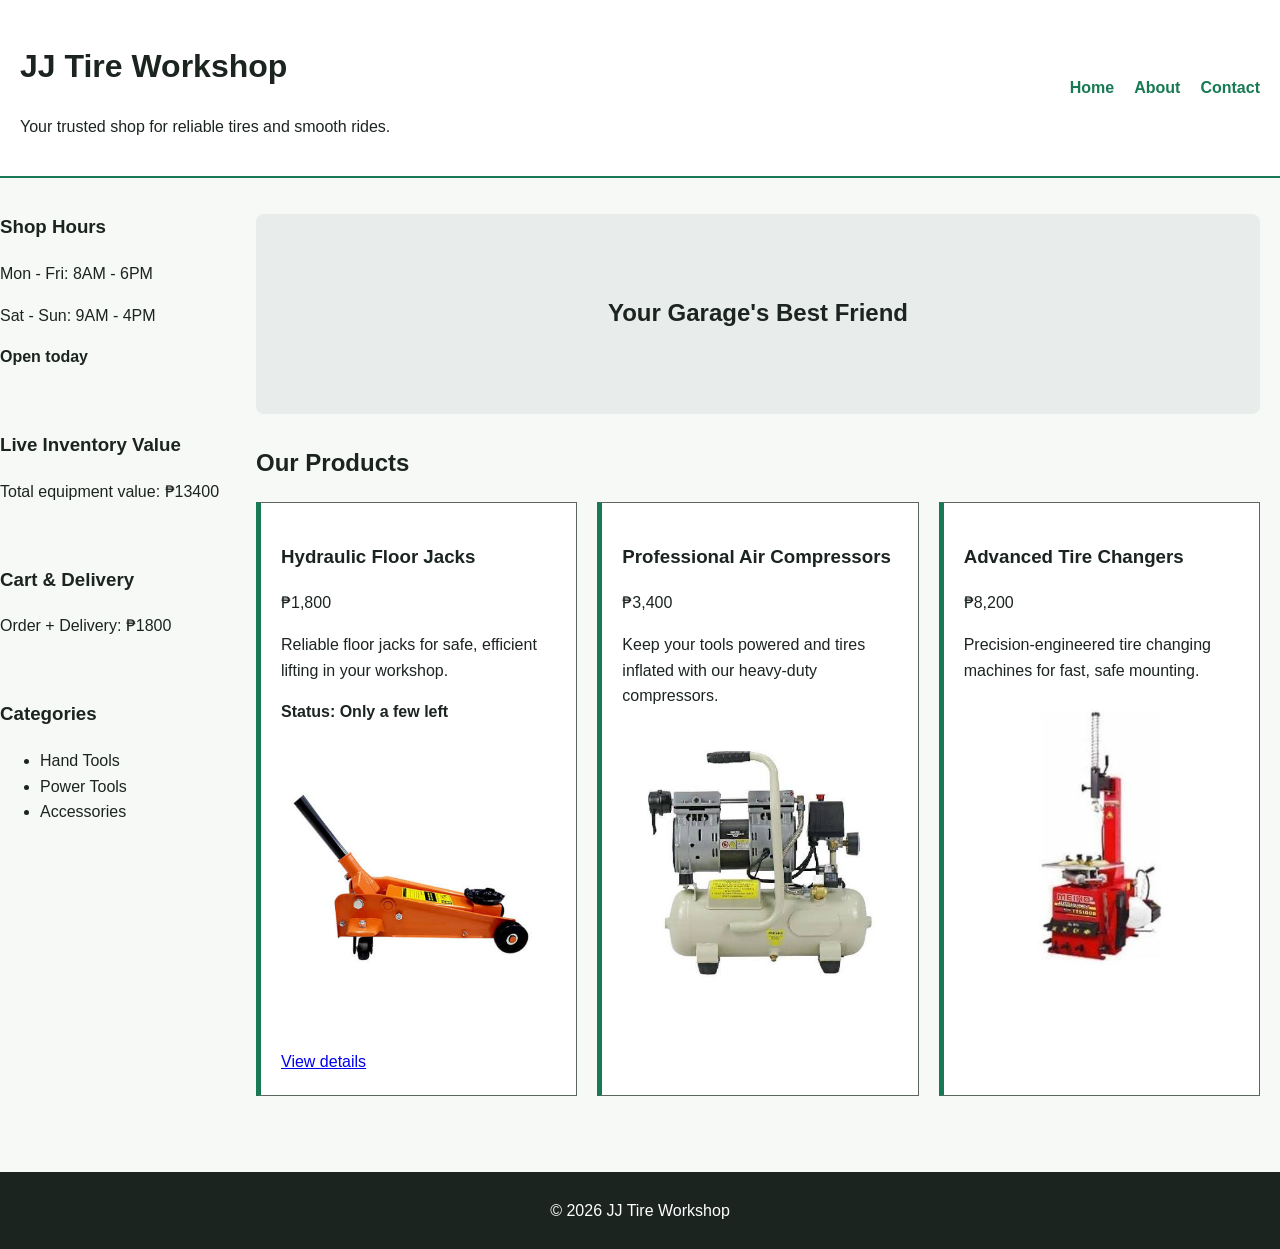
<file: index.html>
<!DOCTYPE html>
<html lang="en">
<head>
    <meta charset="UTF-8">
    <title>JJ Tire Workshop</title>
    <link rel="stylesheet" href="style.css">
</head>
<body>

    <div class="page">

        <header class="site-header">
            <div class="brand">
                <h1 id="shop-name">JJ Tire Workshop</h1>
                <p>Your trusted shop for reliable tires and smooth rides.</p>
            </div>
            
            <nav>
                <ul>
                    <li><a href="index.html">Home</a></li>
                    <li><a href="about.html">About</a></li>
                    <li><a href="contact.html">Contact</a></li>
                </ul>
            </nav>
        </header>

        <aside>
            <h3>Shop Hours</h3>
            <p>Mon - Fri: 8AM - 6PM</p>
            <p>Sat - Sun: 9AM - 4PM</p>
           
            <p><strong id="shop-status"></strong></p>
            
            <br>
            
            <h3>Live Inventory Value</h3>
            <p id="computed-stats"></p>

            <br>

           
            <h3>Cart & Delivery</h3>
            <p id="delivery-check"></p>
            
            <br>

            <h3>Categories</h3>
            <ul>
                <li>Hand Tools</li>
                <li>Power Tools</li>
                <li>Accessories</li>
            </ul>
        </aside>

        <main>
            <div class="centered-banner">
                <h2>Your Garage's Best Friend</h2>
            </div>

            <section id="products">
                <h2>Our Products</h2>
            
                <div class="product-grid">

                    <div class="product-card">
                        <h3>Hydraulic Floor Jacks</h3>
                        <p>₱1,800</p>
                        <p>Reliable floor jacks for safe, efficient lifting in your workshop.</p>
                        
                        <!-- ADDED FOR 8.4: Stock status -->
                        <p><strong id="jack-stock"></strong></p>

                        <img src="floor_jacks.jpg" alt="A robust red hydraulic floor jack">
                        <br><br>
                        <a href="products/hydraulic-floor-jacks.html">View details</a>
                    </div>
                  
                    <div class="product-card">
                        <h3>Professional Air Compressors</h3>
                        <p>₱3,400</p>
                        <p>Keep your tools powered and tires inflated with our heavy-duty compressors.</p>
                       
                        <p><strong id="compressor-stock"></strong></p>
                        <img src="air_compressor.jpg" alt="A high capacity industrial grade air compressor">
                    </div>
                   
                    <div class="product-card">
                        <h3>Advanced Tire Changers</h3>
                        <p>₱8,200</p>
                        <p>Precision-engineered tire changing machines for fast, safe mounting.</p>
                        <img src="tire_changer.jpg" alt="A professional tire changing machine">
                    </div>

                </div>

            </section>
        </main>

        <footer>
            <p id="footer-copyright">&copy; 2026 Jian Jacob A. Catulin</p>
        </footer>

    </div>

    <script src="script.js"></script>
</body>
</html>
</file>
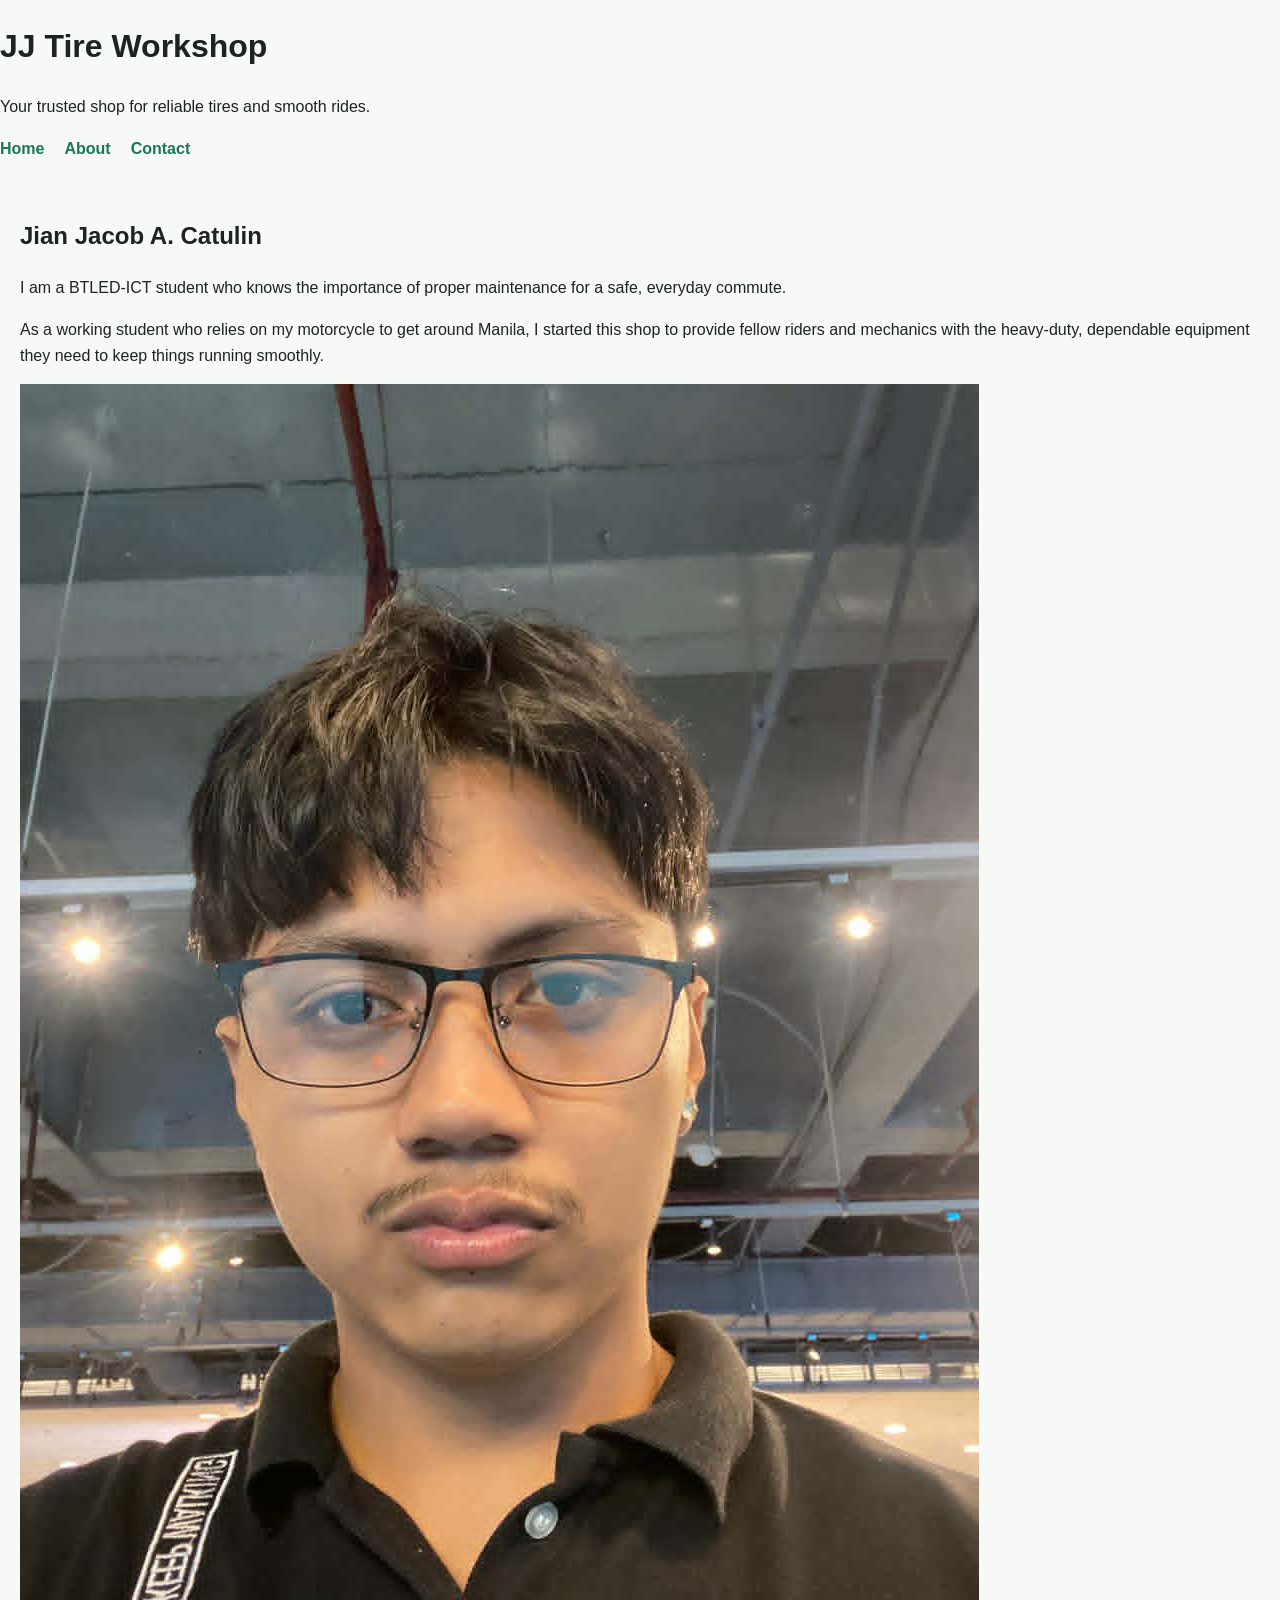
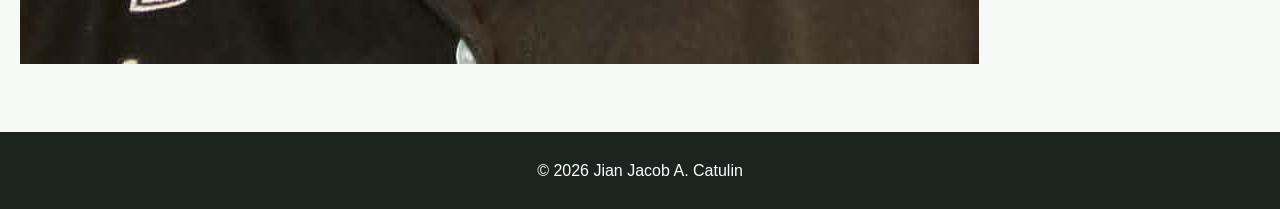
<file: about.html>
<!DOCTYPE html>
<html lang="en">
<head>
    <meta charset="UTF-8">
    <title>About - JJ Tire Workshop</title>
    <link rel="stylesheet" href="style.css">
</head>
<body>

    <header>
        <h1>JJ Tire Workshop</h1>
        <p>Your trusted shop for reliable tires and smooth rides.</p>
        <nav>
            <ul>
                <li><a href="index.html">Home</a></li>
                <li><a href="about.html">About</a></li>
                <li><a href="contact.html">Contact</a></li>
            </ul>
        </nav>
    </header>

    <main>
        <section>
            <h2>Jian Jacob A. Catulin</h2>
            <p>I am a BTLED-ICT student who knows the importance of proper maintenance for a safe, everyday commute.</p>
            <p>As a working student who relies on my motorcycle to get around Manila, I started this shop to provide fellow riders and mechanics with the heavy-duty, dependable equipment they need to keep things running smoothly.</p>
            <img src="download.jpg" alt="Jian Jacob A. Catulin">
        </section>
    </main>

    <footer>
        <p>&copy; 2026 Jian Jacob A. Catulin</p>
    </footer>

</body>
</html>
</file>
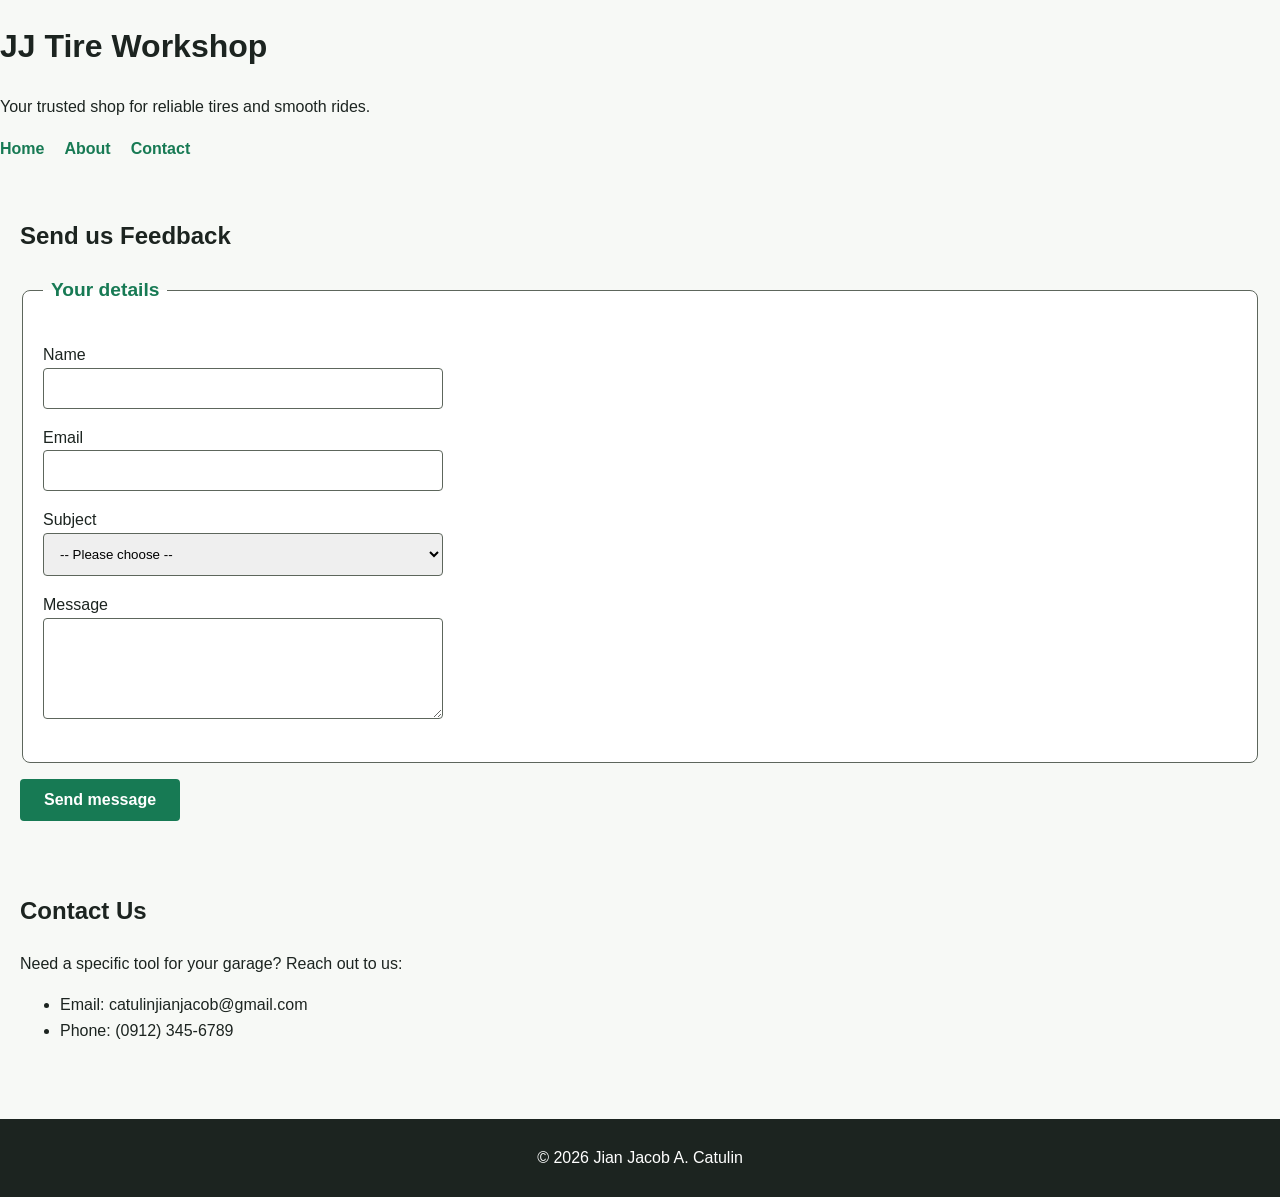
<file: contact.html>
<!DOCTYPE html>
<html lang="en">
<head>
    <meta charset="UTF-8">
    <title>Contact - JJ Tire Workshop</title>
    <link rel="stylesheet" href="style.css">
</head>
<body>

    <header>
        <h1>JJ Tire Workshop</h1>
        <p>Your trusted shop for reliable tires and smooth rides.</p>
        <nav>
            <ul>
                <li><a href="index.html">Home</a></li>
                <li><a href="about.html">About</a></li>
                <li><a href="contact.html">Contact</a></li>
            </ul>
        </nav>
    </header>

    <main>

        <h2>Send us Feedback</h2>
        
        <form>
            <fieldset>
                <legend>Your details</legend>
                
                <p>
                    <label for="name">Name</label><br>
                    <input type="text" id="name" name="name" required>
                </p>
                
                <p>
                    <label for="email">Email</label><br>
                    <input type="email" id="email" name="email" required>
                </p>
                
                <p>
                    <label for="subject">Subject</label><br>
                    <select id="subject" name="subject" required>
                        <option value="">-- Please choose --</option>
                        <option value="product">Product Question (Tires, Compressors, Jacks)</option>
                        <option value="service">Service & Repair Booking</option>
                        <option value="wholesale">Wholesale & Bulk Ordering</option>
                        <option value="other">Other Inquiry</option>
                    </select>
                </p>
                
                <p>
                    <label for="message">Message</label><br>
                    <textarea id="message" name="message" rows="5" required></textarea>
                </p>
            </fieldset>
            
            <button type="submit">Send message</button>
        </form>

        <br><br>

        <section>
            <h2>Contact Us</h2>
            <p>Need a specific tool for your garage? Reach out to us:</p>
            <ul>
                <li>Email: catulinjianjacob@gmail.com</li>
                <li>Phone: (0912) 345-6789</li>
            </ul>
        </section>
    </main>

    <footer>
        <p>&copy; 2026 Jian Jacob A. Catulin</p>
    </footer>

</body>
</html>
</file>
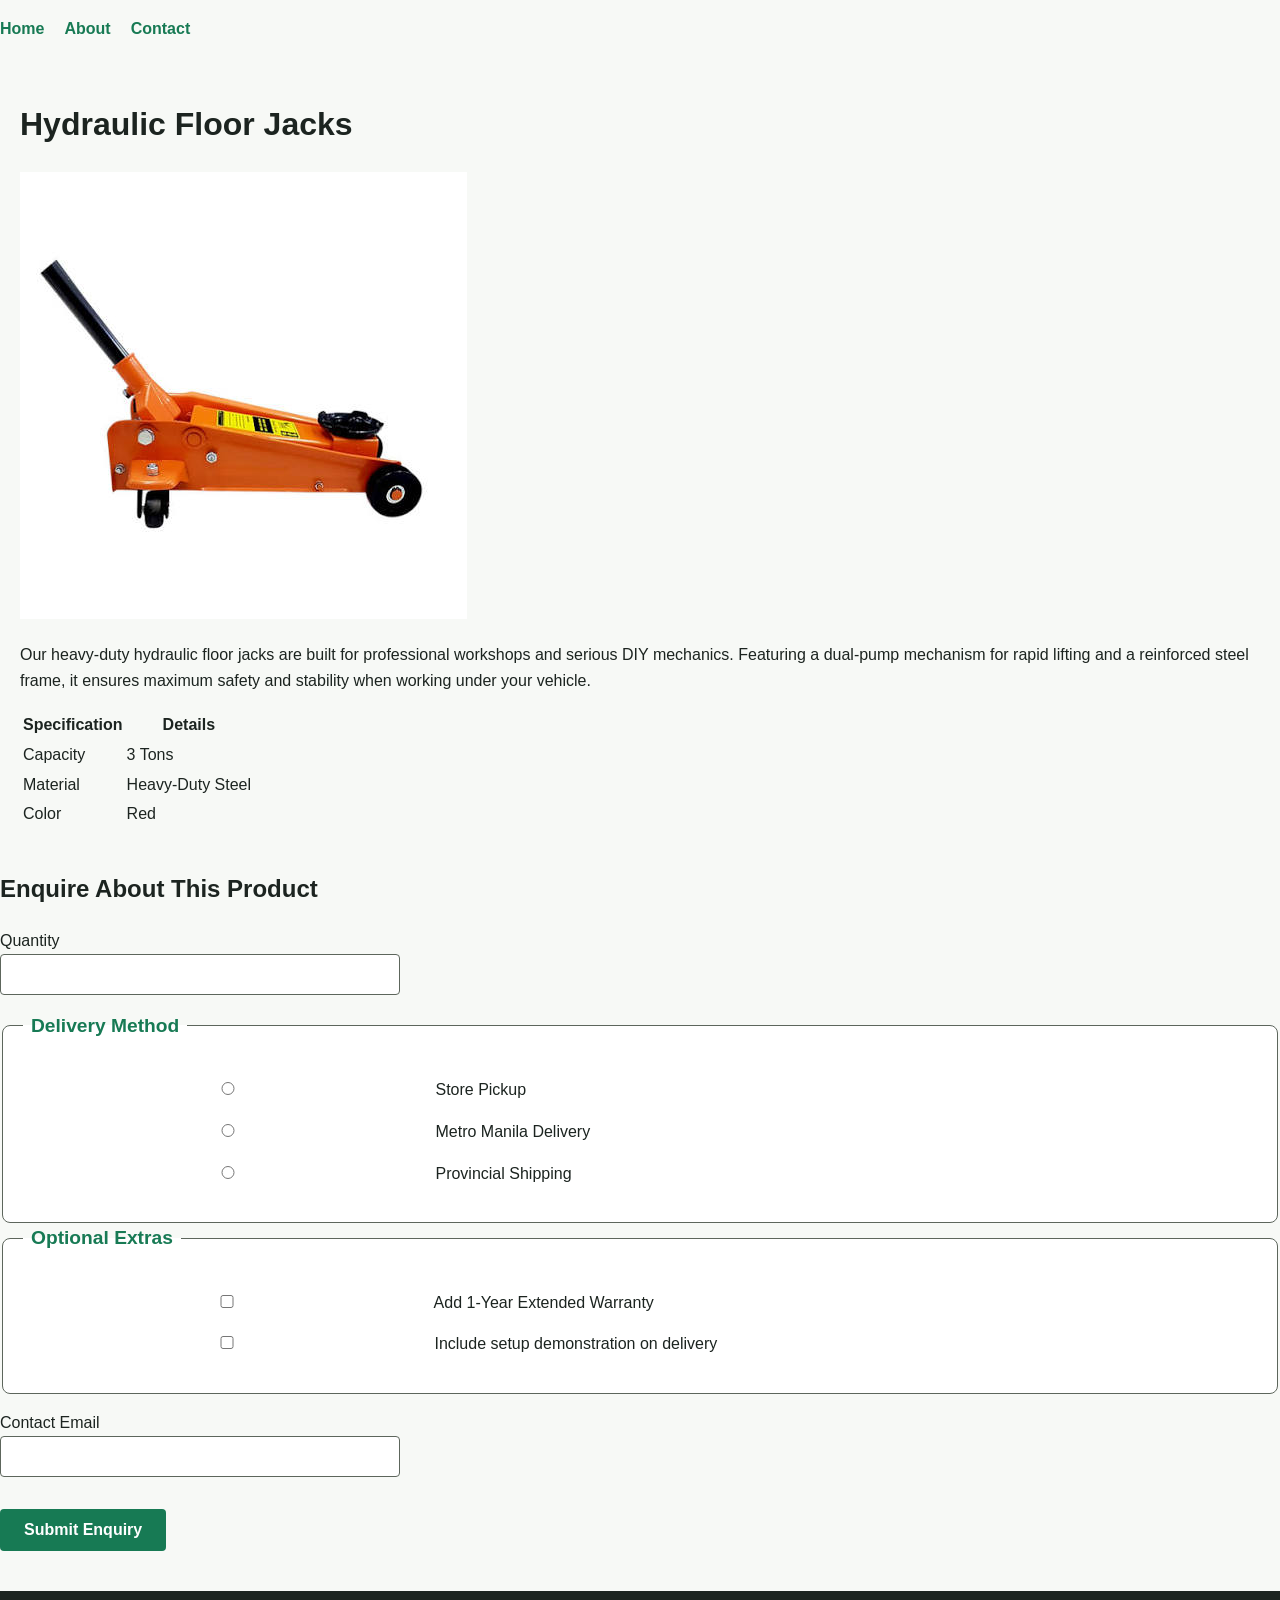
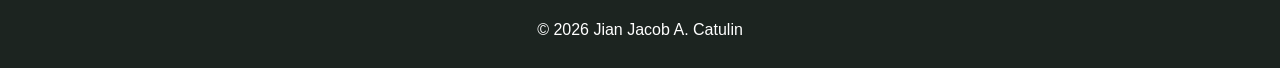
<file: products/hydraulic-floor-jacks.html>
<!DOCTYPE html>
<html lang="en">
<head>
    <meta charset="UTF-8">
    <title>Hydraulic Floor Jacks</title>
    <link rel="stylesheet" href="../style.css">
</head>
<body>

    <header>
        <nav>
            <ul>
            
                <li><a href="../index.html">Home</a></li>
                <li><a href="../about.html">About</a></li>
                <li><a href="../contact.html">Contact</a></li>
            </ul>
        </nav>
    </header>

    <main>
    
        <h1>Hydraulic Floor Jacks</h1>
        
       
        <img src="../floor_jacks.jpg" alt="A robust red hydraulic floor jack lifting a vehicle">
        
      
        <p>Our heavy-duty hydraulic floor jacks are built for professional workshops and serious DIY mechanics. Featuring a dual-pump mechanism for rapid lifting and a reinforced steel frame, it ensures maximum safety and stability when working under your vehicle.</p>
        
      
        <table>
            <tr>
                <th>Specification</th>
                <th>Details</th>
            </tr>
            <tr>
                <td>Capacity</td>
                <td>3 Tons</td>
            </tr>
            <tr>
                <td>Material</td>
                <td>Heavy-Duty Steel</td>
            </tr>
            <tr>
                <td>Color</td>
                <td>Red</td>
            </tr>
        </table>
    </main>

    <form>
    <h2>Enquire About This Product</h2>

  
    <p>
        <label for="quantity">Quantity</label><br>
        <input type="number" id="quantity" name="quantity" min="1" max="20" required>
    </p>

    
    <fieldset>
        <legend>Delivery Method</legend>
        <p>
            <input type="radio" id="pickup" name="delivery" value="pickup" required>
            <label for="pickup">Store Pickup</label>
        </p>
        <p>
            <input type="radio" id="metro_delivery" name="delivery" value="metro">
            <label for="metro_delivery">Metro Manila Delivery</label>
        </p>
        <p>
            <input type="radio" id="provincial_delivery" name="delivery" value="provincial">
            <label for="provincial_delivery">Provincial Shipping</label>
        </p>
    </fieldset>


    <fieldset>
        <legend>Optional Extras</legend>
        <p>
            <input type="checkbox" id="warranty" name="extras" value="extended_warranty">
            <label for="warranty">Add 1-Year Extended Warranty</label>
        </p>
        <p>
            <input type="checkbox" id="demo" name="extras" value="demo_setup">
            <label for="demo">Include setup demonstration on delivery</label>
        </p>
    </fieldset>

  
    <p>
        <label for="email">Contact Email</label><br>
        <input type="email" id="email" name="email" required>
    </p>

   
    <button type="submit">Submit Enquiry</button>

</form>

    <footer>
        <p>&copy; 2026 Jian Jacob A. Catulin</p>
    </footer>

</body>
</html>
</file>
<file: style.css>
:root {
  --brand: #177A54; 
  --ink: #1C2420;
  --muted: #5D665C;
  --bg-light: #F7F9F6;
}

* {
  box-sizing: border-box;
}

body {
  font-family: 'Segoe UI', Helvetica, Arial, sans-serif;
  line-height: 1.6;
  color: var(--ink);
  background-color: var(--bg-light);
  margin: 0;
}


.site-header {
  background-color: white;
  padding: 20px;
  border-bottom: 2px solid var(--brand);
  display: flex;
  justify-content: space-between;
  align-items: center;
}

main {
  padding: 20px;
}

footer {
  background-color: var(--ink);
  color: white;
  text-align: center;
  padding: 10px;
  margin-top: 40px;
}


nav ul {
  list-style: none;
  padding: 0;
  display: flex;
  gap: 20px;
}


nav a {
  text-decoration: none;
  color: var(--brand);
  font-weight: bold;
}

nav a:hover {
  color: var(--ink);
}


.centered-banner {
  display: flex;
  justify-content: center;
  align-items: center;
  height: 200px;
  text-align: center;
  background-color: #e8ecea; 
  margin-bottom: 30px;
  border-radius: 8px;
}

.product-grid {
  display: flex;
  flex-wrap: wrap;
  gap: 24px;
}

.product-card {
  border: 1px solid var(--muted);
  background-color: white;
  padding: 20px;
  border-left: 5px solid var(--brand);
  flex: 1 1 240px; 
}

/*  Contact Form */
fieldset {
  padding: 20px;
  border-radius: 8px;
  border: 1px solid var(--muted); 
  background-color: #ffffff;
}

legend {
  color: var(--brand);
  font-weight: bold;
  font-size: 1.2rem;
  padding: 0 8px;
}

input, textarea, select {
  padding: 12px;
  border: 1px solid var(--muted);
  border-radius: 4px;
  width: 100%;
  max-width: 400px;
  font-family: inherit;
}

button[type="submit"] {
  background-color: var(--brand);
  color: #ffffff;
  padding: 12px 24px;
  border: none;
  border-radius: 4px;
  cursor: pointer;
  font-weight: bold;
  font-size: 1rem;
  margin-top: 16px;
}

button[type="submit"]:hover {
  background-color: var(--ink);
}

input:focus,
textarea:focus,
select:focus {
  outline: 3px solid var(--brand);
  outline-offset: 2px;
}


.page {
  display: grid;
  grid-template-columns: 1fr;
  grid-template-areas:
    "masthead"
    "main"
    "side"
    "foot";
  gap: 16px;
}


@media (min-width: 700px) {
  .page {
    grid-template-columns: 220px 1fr;
    grid-template-areas:
      "masthead masthead"
      "side     main"
      "foot     foot";
  }
}

.product-grid {
  display: grid;
  grid-template-columns: repeat(auto-fit, minmax(250px, 1fr));
  gap: 20px;
}

header { grid-area: masthead; }
aside  { grid-area: side; }
main   { grid-area: main; }
footer { grid-area: foot; }


img {
  max-width: 100%;
  height: auto;
}
</file>
